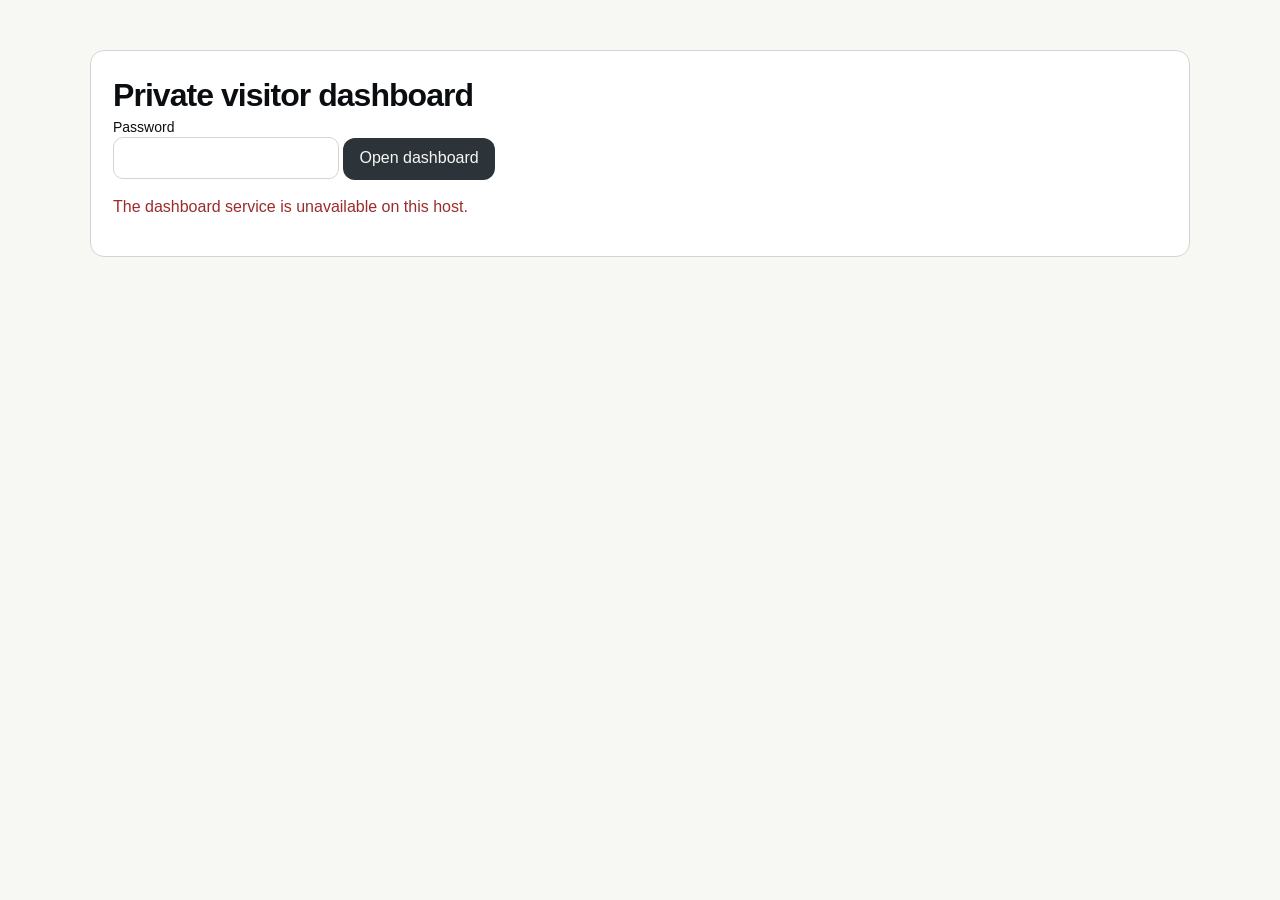
<file: dashboard/index.html>
<!DOCTYPE html>
<html lang="en">
<head>
  <meta charset="utf-8">
  <meta name="viewport" content="width=device-width, initial-scale=1">
  <meta name="robots" content="noindex, nofollow">
  <title>Visitor dashboard · Grand Theft Anakin</title>
  <link rel="icon" href="../assets/images/favicon.png" type="image/png">
  <link rel="stylesheet" href="dashboard.css?v=20261107c">
</head>
<body>
  <main class="dash" id="dashboard-main">
    <p class="status" id="checking" role="status">Checking session…</p>
    <form class="card" id="login-form" hidden>
      <h1>Private visitor dashboard</h1>
      <p id="login-notice" role="status" hidden></p>
      <label for="dashboard-password">Password</label>
      <input id="dashboard-password" type="password" autocomplete="current-password" required>
      <button class="btn" id="login-button" type="submit">Open dashboard</button>
      <p id="login-error" role="alert" hidden></p>
    </form>
    <section id="ready" hidden>
      <header class="top">
        <div>
          <p class="kicker">Grand Theft Anakin</p>
          <h1>Visitors</h1>
        </div>
        <button class="btn btn-quiet" id="logout" type="button">Sign out</button>
      </header>
      <p id="notice" role="status"></p>
      <form class="filters" id="filters">
        <label>Range
          <select id="range">
            <option value="today">Today</option>
            <option value="24h">24 hours</option>
            <option value="7d">7 days</option>
            <option value="all">All</option>
          </select>
        </label>
        <label><input id="bots" type="checkbox"> Bots</label>
        <label><input id="tests" type="checkbox"> Tests</label>
        <button class="btn" type="submit">Apply</button>
      </form>
      <div class="stats" id="stats"></div>
      <div class="breakdowns" id="breakdowns" aria-label="Visit breakdowns">
        <section class="breakdown card">
          <h2>By referrer</h2>
          <div class="breakdown-list" id="by-referrer"></div>
        </section>
        <section class="breakdown card">
          <h2>By country</h2>
          <div class="breakdown-list" id="by-country"></div>
        </section>
        <section class="breakdown card">
          <h2>By device</h2>
          <div class="breakdown-list" id="by-device-type"></div>
          <div class="trend-title device-detail-title">Browser detail</div>
          <div class="breakdown-list" id="by-device"></div>
        </section>
        <section class="breakdown card">
          <h2>By time <small>America/New_York</small></h2>
          <div class="breakdown-list hours" id="by-hour"></div>
          <div class="trend" id="by-trend" hidden></div>
        </section>
      </div>
      <div class="toolbar">
        <button class="btn btn-quiet" id="export" type="button">Export CSV</button>
        <label><input id="include-ips" type="checkbox" checked> Include IP addresses</label>
        <button class="btn btn-quiet" id="delete" type="button">Delete selected</button>
      </div>
      <div class="table-wrap">
        <table>
          <thead>
            <tr>
              <th></th>
              <th>When</th>
              <th>Place</th>
              <th>IP</th>
              <th>Device</th>
              <th>Path</th>
              <th>Referrer</th>
            </tr>
          </thead>
          <tbody id="visits"></tbody>
        </table>
      </div>
      <p class="pager">
        <button class="btn btn-quiet" id="prev" type="button">Previous</button>
        <span id="page-label"></span>
        <button class="btn btn-quiet" id="next" type="button">Next</button>
      </p>
      <article class="card" id="detail" hidden></article>
    </section>
  </main>
  <script src="dashboard.js?v=20261109a"></script>
</body>
</html>
</file>
<file: dashboard/dashboard.css>
:root {
  --bg: #f7f7f4;
  --ink: #0b0e10;
  --muted: #7c8085;
  --rule: #d4d5d3;
  --link: #2464db;
}

* { box-sizing: border-box; }

body {
  margin: 0;
  background: var(--bg);
  color: var(--ink);
  font-family: Arial, Helvetica, sans-serif;
  line-height: 1.4;
}

.dash {
  width: min(1100px, calc(100% - 32px));
  margin: 0 auto;
  padding: 32px 0 64px;
}

h1 { margin: 0; font-size: 32px; letter-spacing: -0.03em; }

.kicker {
  margin: 0 0 6px;
  color: var(--muted);
  font-size: 11px;
  font-weight: 700;
  letter-spacing: 0.16em;
  text-transform: uppercase;
}

.card, .filters, .stats, .table-wrap {
  border: 1px solid var(--rule);
  border-radius: 14px;
  background: #fff;
}

.card { padding: 22px; margin-top: 18px; }

label { display: grid; gap: 6px; font-size: 14px; }

input[type="password"], select {
  height: 42px;
  border: 1px solid var(--rule);
  border-radius: 10px;
  padding: 0 12px;
  font: inherit;
  background: #fff;
}

.btn {
  height: 42px;
  border: 0;
  border-radius: 12px;
  padding: 0 16px;
  background: #2c343a;
  color: #f7f7f4;
  font: inherit;
  cursor: pointer;
}

.btn-quiet { background: transparent; color: var(--ink); border: 1px solid var(--rule); }

.top, .toolbar, .pager, .filters {
  display: flex;
  align-items: center;
  gap: 14px;
  flex-wrap: wrap;
}

.filters, .toolbar { margin-top: 18px; }
.filters { padding: 14px; }
.filters label { display: flex; align-items: center; gap: 8px; }

.stats {
  display: grid;
  grid-template-columns: repeat(auto-fit, minmax(140px, 1fr));
  gap: 1px;
  margin-top: 18px;
  overflow: hidden;
  background: var(--rule);
}

.stat { padding: 16px; background: #fff; }
.stat b { display: block; margin-top: 4px; font-size: 26px; }
.stat span { color: var(--muted); font-size: 12px; letter-spacing: 0.08em; text-transform: uppercase; }

.table-wrap { margin-top: 18px; overflow-x: auto; }
table { width: 100%; border-collapse: collapse; font-size: 14px; }
th, td { padding: 10px 12px; text-align: left; border-bottom: 1px solid var(--rule); vertical-align: top; }
th { color: var(--muted); font-size: 11px; letter-spacing: 0.08em; text-transform: uppercase; }
button.link { border: 0; background: none; color: var(--link); font: inherit; cursor: pointer; padding: 0; }

#notice, #login-error { color: #9b2c2c; }
#login-notice { color: var(--ink); }

.breakdowns {
  display: grid;
  grid-template-columns: repeat(2, minmax(0, 1fr));
  gap: 14px;
  margin-top: 18px;
}

.breakdown {
  margin-top: 0;
  padding: 16px 18px 14px;
  min-height: 220px;
}

.breakdown h2 {
  margin: 0 0 12px;
  font-size: 15px;
  letter-spacing: -0.01em;
}

.breakdown h2 small {
  margin-left: 6px;
  color: var(--muted);
  font-size: 11px;
  font-weight: 600;
  letter-spacing: 0.04em;
  text-transform: uppercase;
}

.breakdown-list {
  display: grid;
  gap: 8px;
}

.breakdown-row {
  display: grid;
  grid-template-columns: minmax(0, 1fr) auto;
  gap: 8px 12px;
  align-items: center;
}

.breakdown-row .meta {
  display: grid;
  gap: 4px;
  min-width: 0;
}

.breakdown-row .label {
  overflow: hidden;
  text-overflow: ellipsis;
  white-space: nowrap;
  font-size: 13px;
}

.breakdown-row .bar {
  height: 6px;
  border-radius: 999px;
  background: #ececea;
  overflow: hidden;
}

.breakdown-row .bar > span {
  display: block;
  height: 100%;
  background: linear-gradient(90deg, #2464db, #5a8dff);
  border-radius: inherit;
}

.breakdown-row .count {
  color: var(--muted);
  font-size: 12px;
  font-variant-numeric: tabular-nums;
  white-space: nowrap;
}

.breakdown-list.hours {
  grid-template-columns: repeat(6, minmax(0, 1fr));
  gap: 10px 8px;
}

.breakdown-list.hours .breakdown-row {
  grid-template-columns: 1fr;
  gap: 4px;
}

.breakdown-list.hours .label {
  font-size: 11px;
  color: var(--muted);
}

.breakdown-list.hours .count {
  font-size: 11px;
}

.trend {
  display: grid;
  gap: 8px;
  margin-top: 14px;
  padding-top: 12px;
  border-top: 1px solid var(--rule);
}

.trend-title, .device-detail-title {
  color: var(--muted);
  font-size: 11px;
  font-weight: 700;
  letter-spacing: 0.08em;
  text-transform: uppercase;
}

.device-detail-title {
  margin: 14px 0 10px;
  padding-top: 12px;
  border-top: 1px solid var(--rule);
}

.empty-note {
  color: var(--muted);
  font-size: 13px;
}

.breakdown-more {
  margin-top: 12px;
  width: 100%;
  height: 36px;
}

@media (max-width: 860px) {
  .breakdowns { grid-template-columns: 1fr; }
  .breakdown-list.hours { grid-template-columns: repeat(4, minmax(0, 1fr)); }
}
</file>
